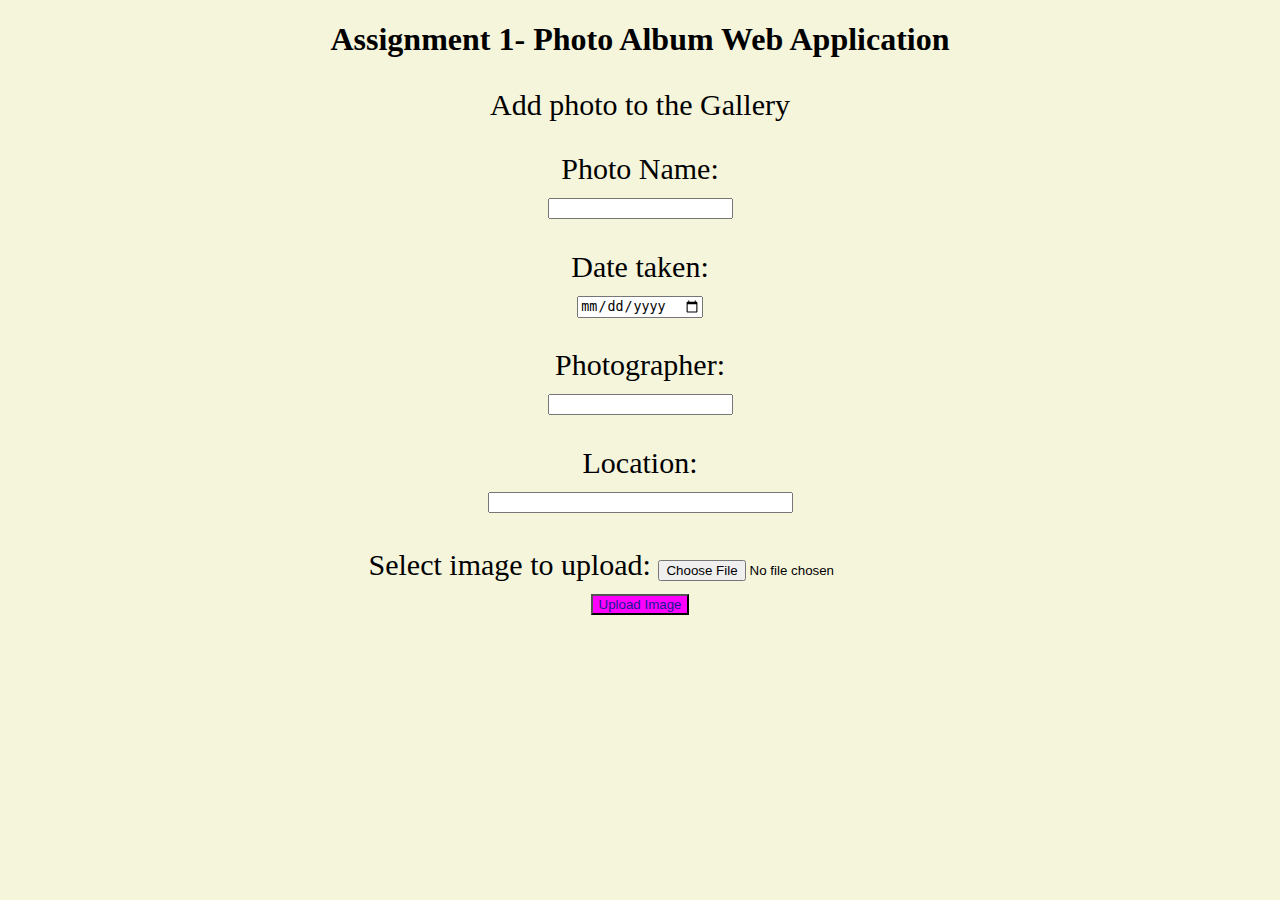
<file: Assignment1/index.html>
<!DOCTYPE html>
<html>
<meta charset="UTF-8">
<meta name="descriptiom" content="This is an awesome website">
<title>Photo Upload Form</title>

<body>

    <style>
    body {
            background-color: beige;
        }
        
        h1 {
            text-align: center;
            text-transform: inherit;
        }
        
        p {
            text-align: center;
            text-decoration-color: cadetblue;
            font-size: 30px;
            font-weight: 100;
        }
        
        a {
            text-align: right;
            text-decoration-color: cadetblue;
            font-size: 30px;
            font-weight: 100;
        }
    }
    </style>

    <h1>Assignment 1- Photo Album Web Application</h1>
    <p>Add photo to the Gallery<br></p>


    </table>




    <form name="form" action="gallery.php" method="post" enctype="multipart/form-data">
        <p> Photo Name: </style><br/>
            <input type="text" name="name" size="20"></p>


        <p> Date taken: <br/>
            <input type="date" name="date"></p>


        <p> Photographer: <br/>
            <input type="text" name="photographer" size="20"></p>


        <p> Location: <br/>
            <input type="text" name="location" size="35">
            <br/</p>

                <br/>Select image to upload:

                <input type="file" name="fileToUpload" id="fileToUpload"> <br/>

                <input type="submit" value="Upload Image" name="submit" size="15" style="color: rgb(20, 28, 146); background-color: magenta;">

    </form>




</body>

</html>
</file>
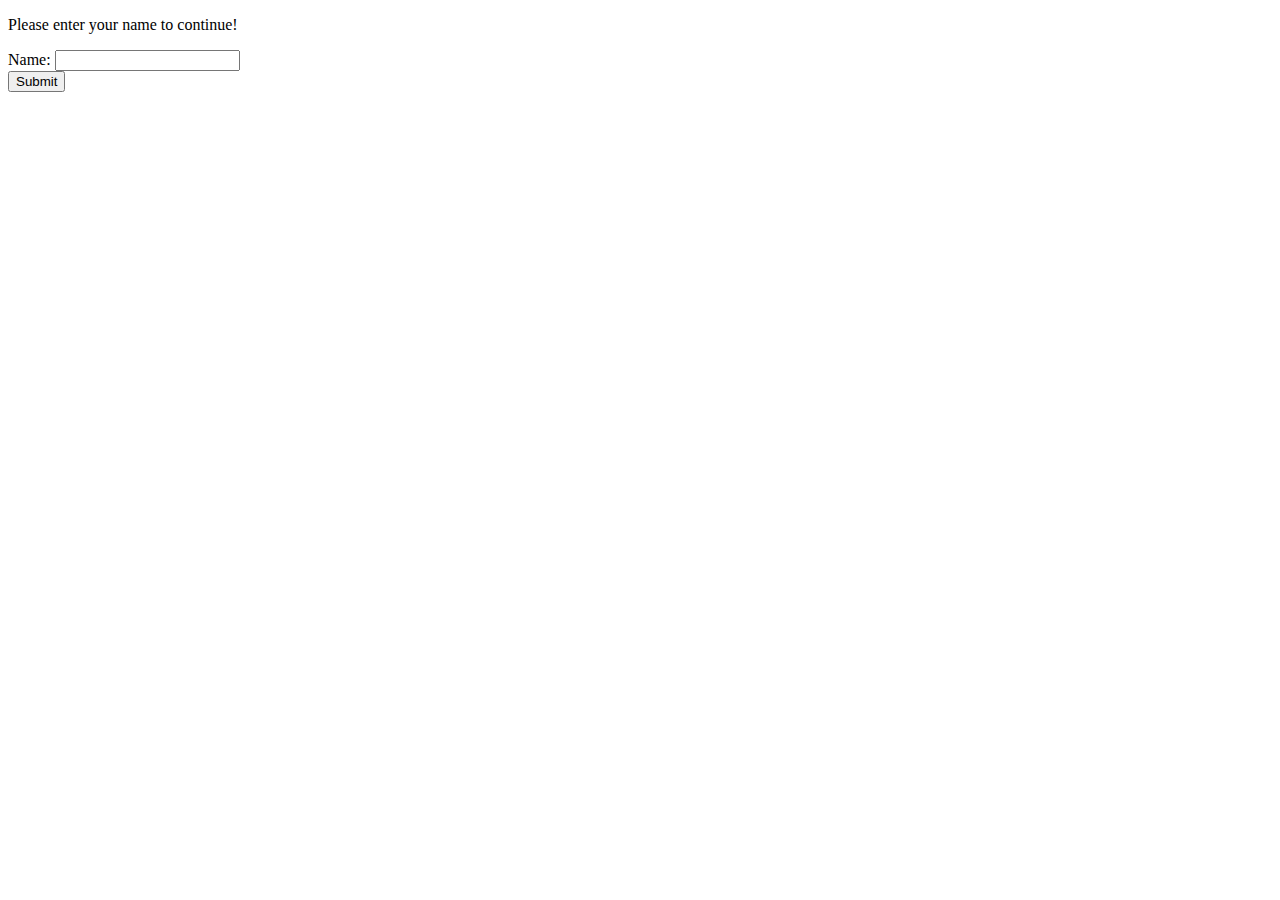
<file: assignment3/index.html>
<!DOCTYPE html>

<p>Please enter your name to continue!</p>
<form action="chat.html" method="GET">
<div>
	<label for="inputName">Name: </label>
	<input type="text" name="username" id="inputName" />
	<input type="hidden" id="randColor" name="color" value="111">
</div>
<button type="submit" >
Submit
</button>
<script src="//code.jquery.com/jquery-2.2.3.min.js"></script>
<script>
    var randomNum = Math.floor(Math.random() * 10) + 1; 
    switch(randomNum){
        case 1:
        color="006400"; 
        break;
        case 2: 
        color="008B8B";
        break;
        case 3:
        color="1E90FF";
        case 4:
        color="2F4F4F";
        break;
        case 5:
        color="8B4513";
        break;
        case 6:
        color="9932CC";
        break;
        case 7:
        color="FF4500";
        break;
        case 8:
        color="FF0000";
        break;
        case 9:
        color="696969";
        break;
        case 10:
        color="DC143C";
        break;
        default:
        color="B8860B";
    }
    console.log(color);
    document.getElementById('randColor').value= color;

</script>
</html>
</file>
